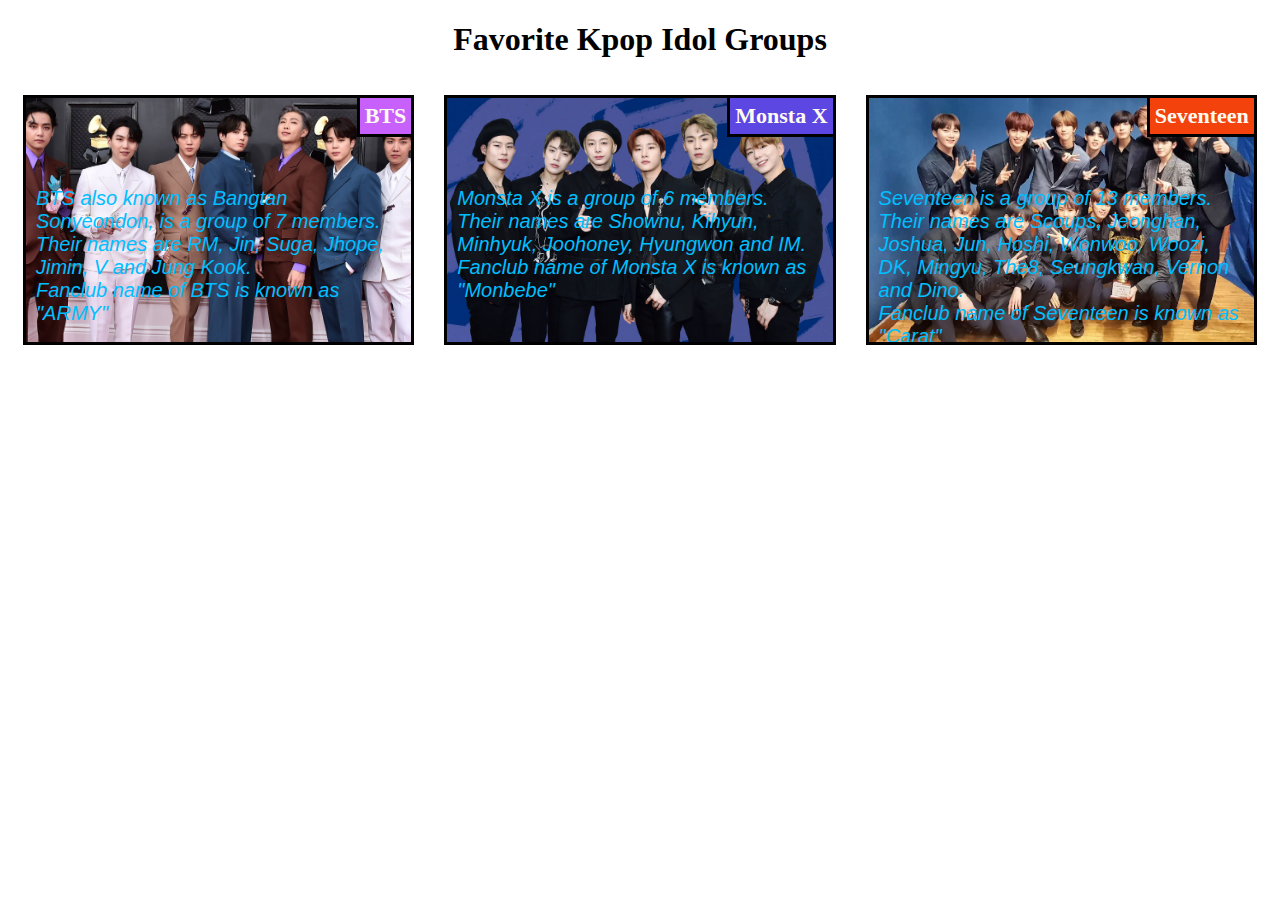
<file: mod2-solution/index.html>
<!DOCTYPE html>
<html>

<head>
  <title>Kpop Idols</title>
  <meta name="viewport" content="width=device-width, initial-scale=1">
  <link rel="stylesheet" href="./css/mod2_sultion.css">
</head>

<body>
  <h1>Favorite Kpop Idol Groups</h1>
  <div class="column">
    <section class="first_content wrapper">
      <h3 class="first_section_heading">BTS</h3>
      <p>
        BTS also known as Bangtan Sonyeondon, is a group of 7 members. 
        <br/>Their names are RM, Jin, Suga, Jhope, Jimin, V and Jung Kook.
        <br/>Fanclub name of BTS is known as "ARMY"
      </p>
    </section>
  </div>
  <div class="column">
    <section class="second_content wrapper">
      <h3 class="second_section_heading">Monsta X</h3>
      <p>
        Monsta X is a group of 6 members.
        <br/>Their names are Shownu, Kihyun, Minhyuk, Joohoney, Hyungwon and IM.
        <br/>Fanclub name of Monsta X is known as "Monbebe"
      </p>
    </section>
  </div>
  <div class="third_column">
    <section class="third_content wrapper">
      <h3 class="third_section_heading">Seventeen</h3>
      <p>
        Seventeen is a group of 13 members.
        <br/>Their names are Scoups, Jeonghan, Joshua, Jun, Hoshi, Wonwoo, Woozi, DK,
        Mingyu, The8, Seungkwan, Vernon and Dino.
        <br/>Fanclub name of Seventeen is known as "Carat"
      </p>
    </section>
  </div>
</body>

</html>
</file>
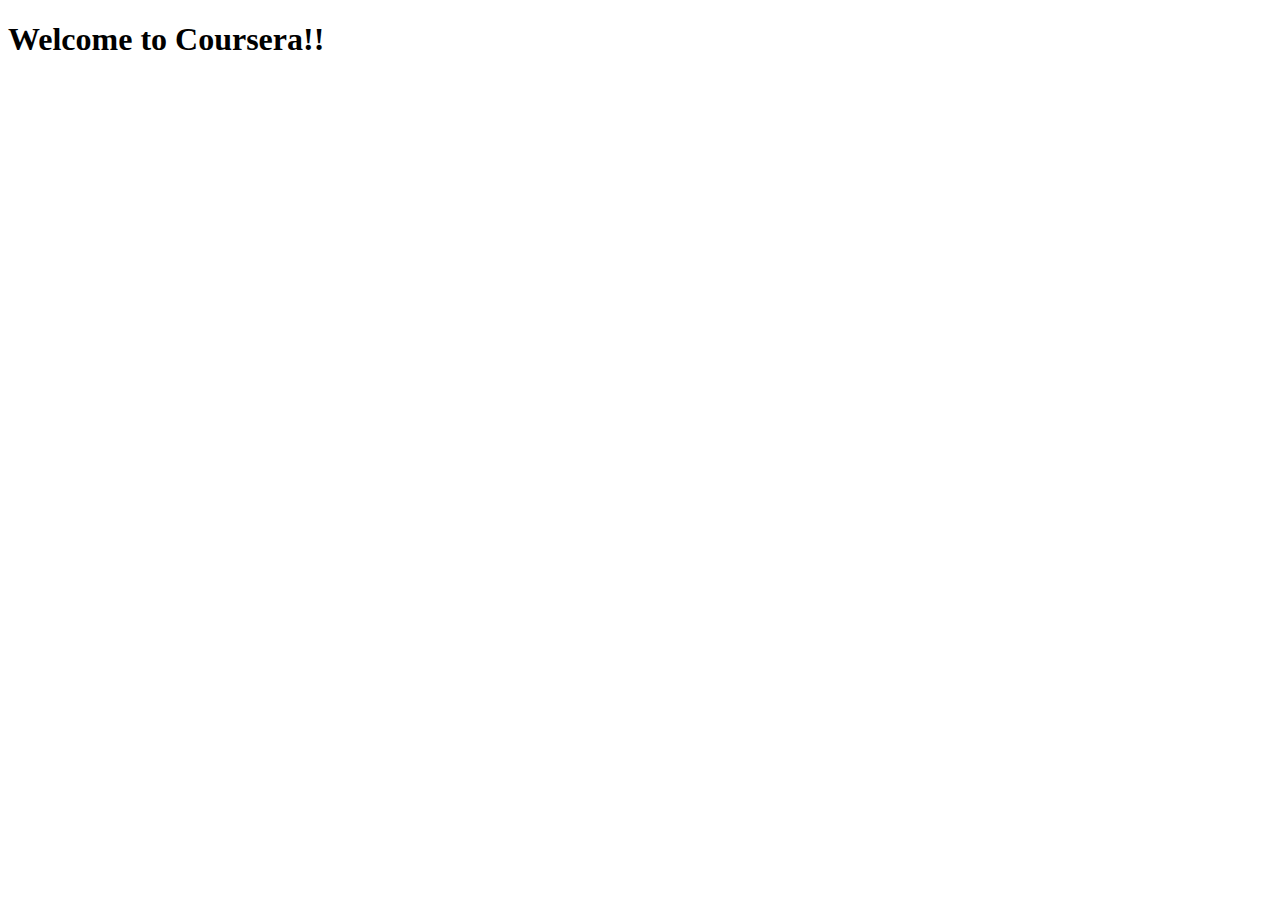
<file: site/index.html>
<!DOCTYPE html>
<html>
<head>
	<meta charset="utf-8">
	<meta name="viewport" content="width=device-width, initial-scale=1">
	<title>Hello Coursera!!</title>
</head>
<body>
	<h1>Welcome to Coursera!!</h1>
</body>
</html>
</file>
<file: mod2-solution/css/mod2_sultion.css>
* {
  box-sizing: border-box;
}
h1 {
  text-align: center;
}
.container {
  width: 100%;
}
.wrapper {
  border: 3px solid black;
  height: 250px;
  overflow: auto;
}
.first_content, .second_content, .third_content {
  background-size: cover;
  background-repeat: no-repeat;
}
.first_content {
  background-image: url('../images/BTS.jpg')
}
.second_content {
  background-image: url('../images/MonstaX.webp');
}
.third_content {
  background-image: url('../images/Seventeen.webp');
}
h3 {
  border-bottom: 3px solid black;
  border-left: 3px solid black;
  color: floralwhite;
  float: right;
  font-family: cursive;
  font-size: 22px;
  margin: 0;
  padding: 5px;
}
p {
  clear: right;
  color: deepskyblue;
  font-family: 'Franklin Gothic Medium', 'Arial Narrow', Arial, sans-serif;
  font-size: 20px;
  font-style: italic;
  font-weight: 400;
  margin: 0;
  padding: 50px 10px 10px;
}
.first_section_heading {
  background-color: rgb(200, 97, 251);
}
.second_section_heading {
  background-color: rgb(92, 71, 227);
}
.third_section_heading {
  background-color: rgb(244, 66, 12);
}
.column, .third_column  {
  float: left;
  padding: 15px;
}

@media (min-width: 992px) {
  .column, .third_column {
    width: 33.33%;
  }
}

@media (max-width: 991px) and (min-width: 768px) {
  .column {
    width: 50%;
  }
  .third_column {
    width: 100%;
  }
}

@media (max-width: 768px) {
  .column, .third_column {
    width: 100%;
  }
}
</file>
